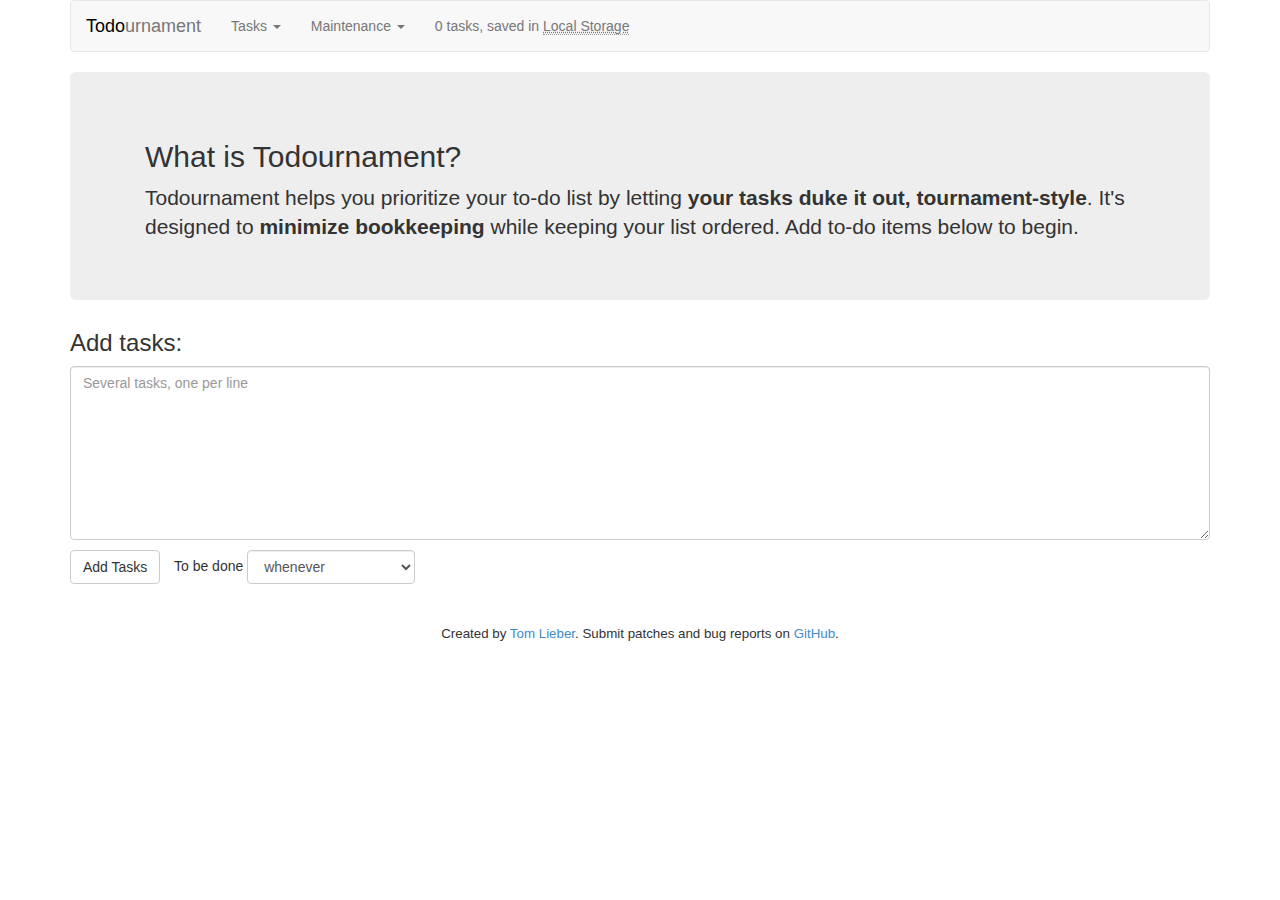
<file: index.html>
<!doctype html>
<html>
<meta charset="utf-8">
<title>Todournament</title>
<meta name="viewport" content="width=device-width, initial-scale=1.0">
<meta name="description" content="Todournament prioritizes your to-do list by letting your tasks duke it out, tournament-style.">
<style>

@import url(css/bootstrap.css);
@import url(css/slider.css);
@import url(style.css);

</style>

<div class="container">
	<div id="loading">
		<p>Todournament prioritizes your to-do list by letting your tasks duke it out, tournament-style, minimizing bookkeeping while keeping your list ordered.</p>
		<p><i>Loading&#8230;</i></p>
	</div>
	<div id="error"></div>
	<div id="pile-view"></div>
</div>

<script src="jquery.js"></script>
<script src="js/jquery-ui.custom.js"></script>
<script src="jquery.linkify.js"></script>
<script src="js/jquery.hotkeys.js"></script>
<script src="js/bootstrap.js"></script>
<script src="js/bootstrap-slider.js"></script>
<script src="js/sets.js"></script>
<script src="underscore.js"></script>
<script src="backbone.js"></script>
<script src="backbone.localStorage.js"></script>
<script src="js/backbone.dropboxDatastore.js"></script>
<script src="https://www.dropbox.com/static/api/dropbox-datastores-1.0-latest.js" type="text/javascript"></script>
<script src="batch.js"></script>
<script src="store.js"></script>
<script src="models.js"></script>
<script src="views.js"></script>


<script>

var pilepile = {
	localStorage: function () {
		var d = new $.Deferred;
		d.resolve(new PileCollection(new LocalStore(null, "piles")));
		return d.promise();
	},
	dropbox: function () {
		var d = new $.Deferred;
		var client = new Dropbox.Client({key: "jaacbowomx6qtja"});
		client.authenticate({interactive: false}, function (error) {
			if (error) {
				d.reject("Dropbox error: " + error);
			}
		});
		if (client.isAuthenticated()) {
			Backbone.DropboxDatastore.client = client;
			d.resolve(new PileCollection(new DropboxStore(null, "piles")));
		} else {
			client.authenticate(); // will redirect the user
		}
		return d.promise();
	},
};

function fetchedPiles(storageName) {
	var d = new $.Deferred;

	pilepile[storageName]().done(function (piles) {
		piles.fetch({reset: true}).then(function () {
			d.resolve(piles);
		}, function () {
			d.reject("Could not fetch \"" + storageName + "\" piles");
		});
	}).fail(function (error) {
		d.reject(error);
	});

	return d.promise();
}

var router = new (Backbone.Router.extend({
	routes: {
		"" : "home",
		"piles/:storageName/new" : "newPile",
		"piles/:storageName/:id" : "pile",
	},

	home: function () {
		fetchedPiles("localStorage").then(gotPiles, showError);

		function gotPiles(piles) {
			if (piles.length === 0) {
				var pile = piles.create({ name: "Default" });
				if (pile.has("id")) {
					goToPile(pile);
				} else {
					pile.once("change:id", function () {
						goToPile(pile);
					});
				}
			} else {
				var pile = piles.at(0);
				goToPile(pile);
			}
		}
	},

	newPile: function (storageName) {
		fetchedPiles(storageName).then(gotPiles, showError);

		function gotPiles(piles) {
			var pile = piles.create({ name: "Default" });
			if (pile.has("id")) {
				goToPile(pile);
			} else {
				pile.once("change:id", function () {
					goToPile(pile);
				});
			}
		}
	},

	pile: function (storageName, id) {
		$("#pile-view").empty();
		fetchedPiles(storageName).then(gotPiles, showError);

		function gotPiles(piles) {
			$("#loading").hide();

			var pile = piles.get(id);

			if (pile) {
				pile.loadCollections();
				pile.tasks.fetch({reset: true});
				pile.comparisons.fetch({reset: true});

				new PileView({
					el: $("#pile-view")[0],
					model: pile,
				}).render();
			} else {
				$("#error").text("Task pile not found!").show();
			}
		}
	},

	dropboxResult: function () {
		// window.location.href = "/?" + window.location.hash.slice(1);
		this.newPile("dropbox");
	},
}));
router.route(/^access_token/, "dropboxResult");

function showError(msg) {
	$("#error").text(msg).show();
}

function goToPile(pile) {
	var path = "piles/" + pile.collection.storageName + "/" + pile.id;
	router.navigate(path, {trigger: true});
}

Backbone.history.start();

</script>

<script>
  (function(i,s,o,g,r,a,m){i['GoogleAnalyticsObject']=r;i[r]=i[r]||function(){
  (i[r].q=i[r].q||[]).push(arguments)},i[r].l=1*new Date();a=s.createElement(o),
  m=s.getElementsByTagName(o)[0];a.async=1;a.src=g;m.parentNode.insertBefore(a,m)
  })(window,document,'script','//www.google-analytics.com/analytics.js','ga');

  ga('create', 'UA-45209112-1', 'todournament.com');
  ga('send', 'pageview');

</script>
</file>
